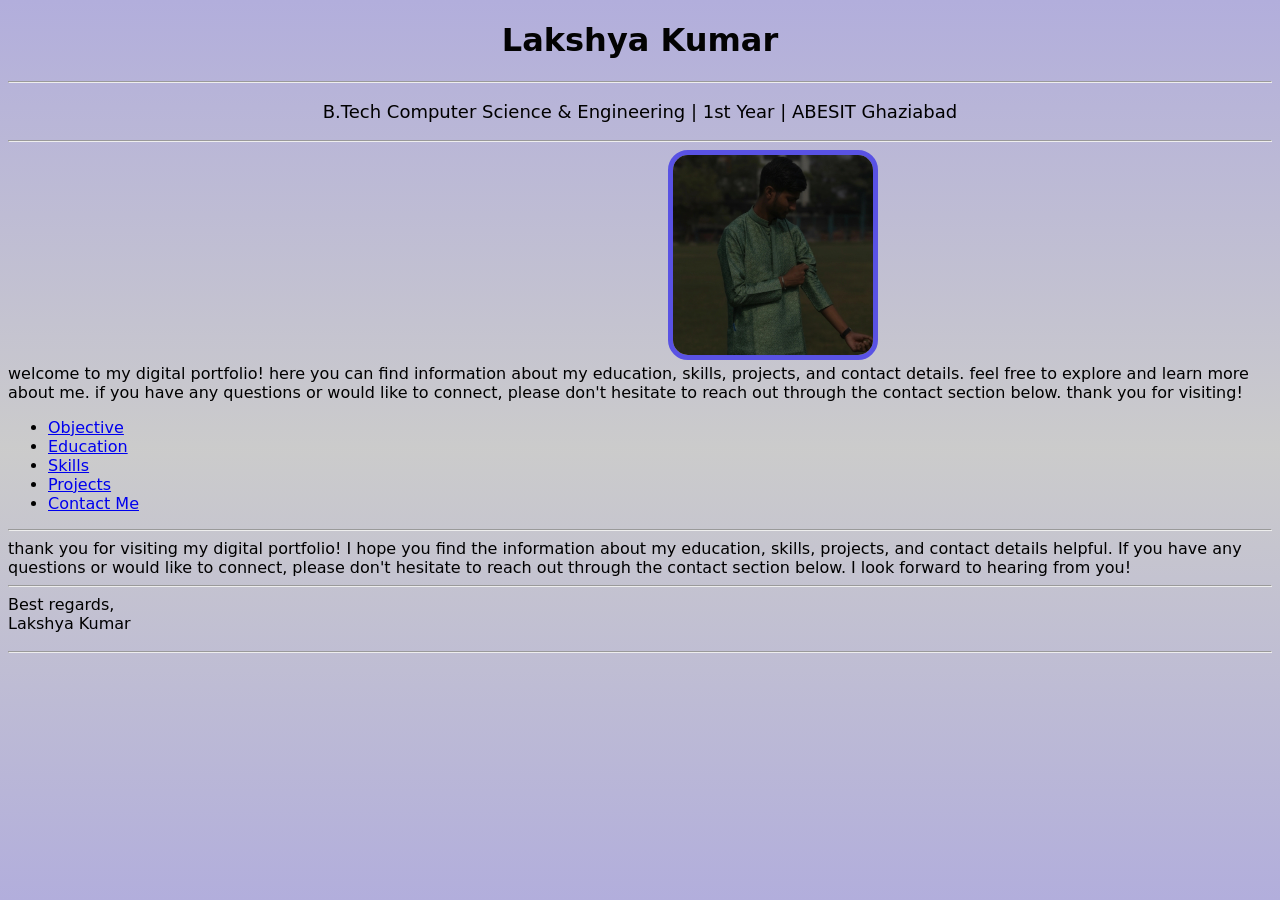
<file: index.html>
<!DOCTYPE html>
<html lang="en">
<head>
    <meta charset="UTF-8">
    <meta name="viewport" content="width=device-width, initial-scale=1.0">
    <title>digital portfolio</title>
</head>
<body>
    <link rel="stylesheet" href="style.css">


     <!-- 1. Structural Tags: Header -->
    <header>
        <h1>Lakshya Kumar</h1>
        <hr>
        <p>B.Tech Computer Science & Engineering | 1st Year | ABESIT Ghaziabad</p>
        <hr>
        <img src="IMG_20251105_125252_117.jpg">
        <nav>
            welcome to my digital portfolio! here you can find information about my education, skills, projects, and contact details. feel free to explore and learn more about me. if you have any questions or would like to connect, please don't hesitate to reach out through the contact section below. thank you for visiting!
           
            <ul>
                <li><a href="objective.html">Objective</a></li>
                <li><a href="education.html">Education</a></li>
                <li><a href="skill.html">Skills</a></li>
                <li><a href="projects.html">Projects</a></li>
                <li><a href="contact.html">Contact Me</a></li>
            </ul>
        </nav>
        <hr>
        thank you for visiting my digital portfolio! I hope you find the information about my education, skills, projects, and contact details helpful. If you have any questions or would like to connect, please don't hesitate to reach out through the contact section below. I look forward to hearing from you!
        <hr>
        <p1 >Best regards,<br>Lakshya Kumar</p>
        <hr>
    </header>
    
</body>
</html>
</file>
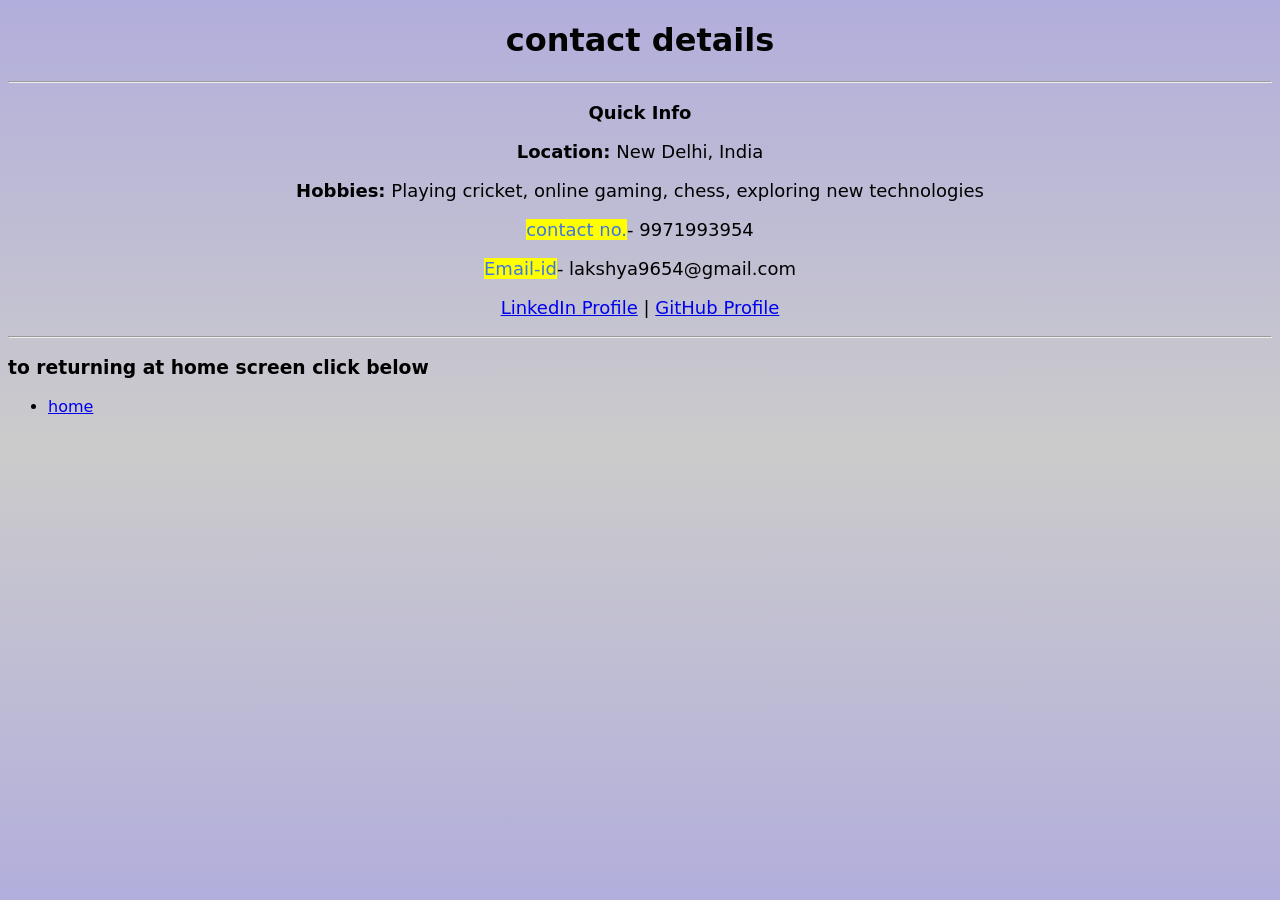
<file: contact.html>
<!DOCTYPE html>
<html lang="en">
<head>
    <meta charset="UTF-8">
    <meta name="viewport" content="width=device-width, initial-scale=1.0">
    <title>contact</title>
</head>
<body>
    <link rel="stylesheet" href="style.css">
    <h1>contact details</h1>
    <hr>
        <h3><p>Quick Info</p></h3>
        <p><strong>Location:</strong> New Delhi, India</p>
        <p><strong>Hobbies:</strong> Playing cricket, online gaming, chess, exploring new technologies</p>
        <p><mark>contact no.</mark>- 9971993954</p>
        <p><mark>Email-id</mark>- lakshya9654@gmail.com</p>
        <p>
            <a href="https://www.linkedin.com/in/lakshya-kumar-1a9690298/" target="_blank">LinkedIn Profile</a> | 
            <a href="https://github.com/lakshya9654" target="_blank">GitHub Profile</a>
        </p>
        <hr>
        <nav>
            <h3>to returning at home screen click below</h3>
            <ul>
                <li><a href="index.html">home</a></li>
            </ul>

            
        </nav>

</body>
</html>
</file>
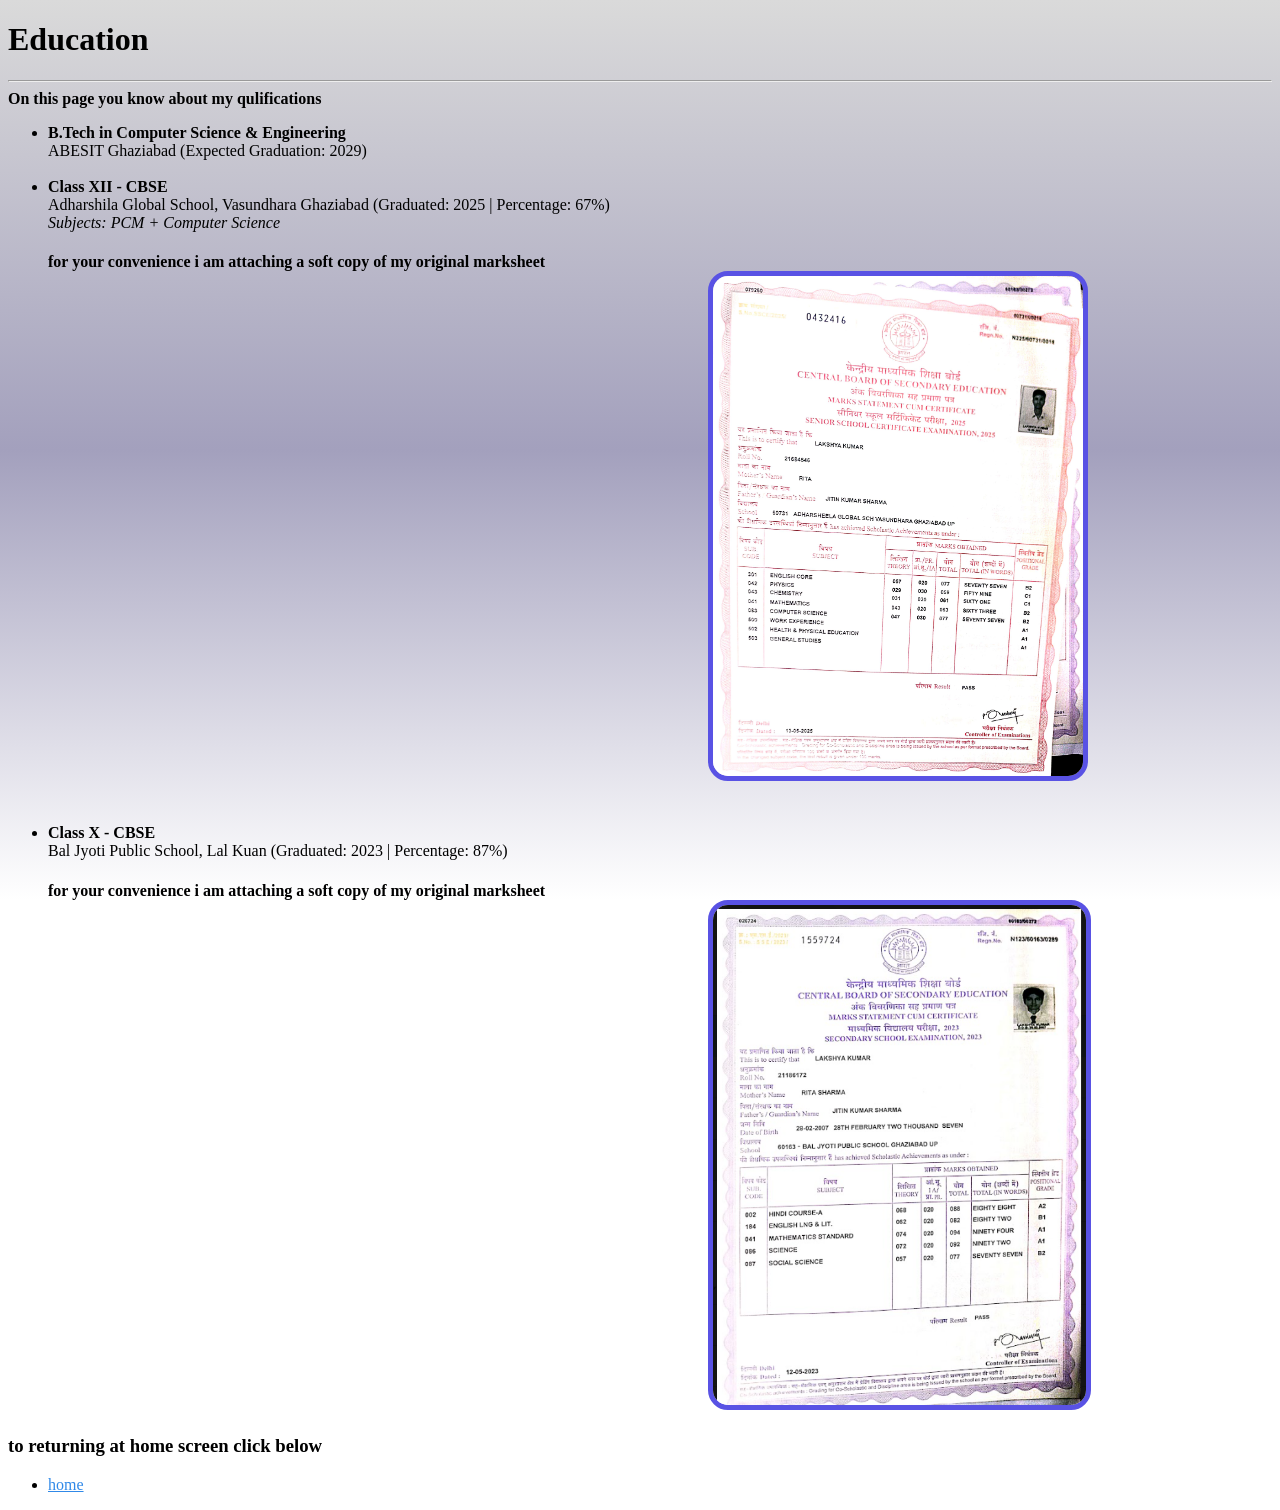
<file: education.html>
<!DOCTYPE html>
<html lang="en">
<head>
    <meta charset="UTF-8">
    <meta name="viewport" content="width=device-width, initial-scale=1.0">
    <title>education</title>
</head>
<body>
    <link rel="stylesheet" href="styl1.css">
    <h1>Education</h1>
    <hr>
    <strong>On this page you know about my qulifications</strong>
     <ul>
            <li>
                <strong>B.Tech in Computer Science & Engineering</strong><br>
                ABESIT Ghaziabad (Expected Graduation: 2029)
            </li>
            <br>
            <li>
                <strong>Class XII - CBSE</strong><br>
                Adharshila Global School, Vasundhara Ghaziabad (Graduated: 2025 | Percentage: 67%)<br>
                <em>Subjects: PCM + Computer Science</em>
                <br>
                <h4>for your convenience i am attaching a soft copy of my original marksheet</p1>
                <img src="12th.jpg">
            </li>
                <br>
            <li>
                <strong>Class X - CBSE</strong><br>
                Bal Jyoti Public School, Lal Kuan (Graduated: 2023 | Percentage: 87%)
                <h4>for your convenience i am attaching a soft copy of my original marksheet</p1>
                <img src="Screenshot 2026-06-10 105040.png">
            </li>
        </ul>
        <nav>
            <h3>to returning at home screen click below</h3>
            <ul>
                <li><a href="index.html">home</a></li>
            </ul>

            
        </nav>

    
</body>
</html>
</file>
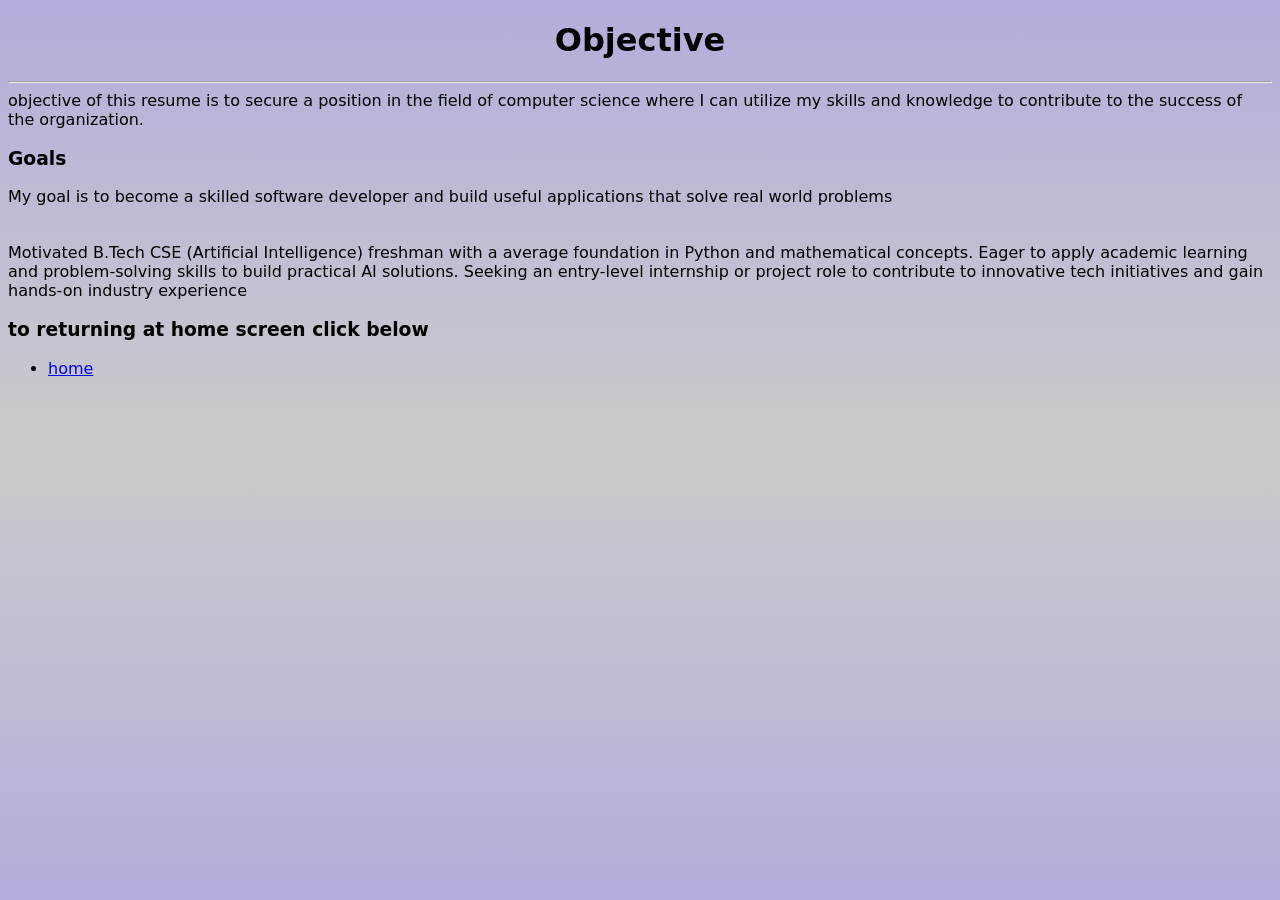
<file: objective.html>
<!DOCTYPE html>
<html lang="en">
<head>
    <meta charset="UTF-8">
    <meta name="viewport" content="width=device-width, initial-scale=1.0">
    <title>objective</title>
</head>
<body>
    <link rel="stylesheet" href="style.css">
    <h1>Objective</h1>
    <hr>
    <p1>objective of this resume is to secure a position in the field of computer science where I can utilize my skills and knowledge to contribute to the success of the organization.</p>
    <h3>Goals</h3>
    <p1>My goal is to become a skilled software developer and build useful applications that solve real world problems</p>
    <br>
        Motivated B.Tech CSE (Artificial Intelligence) freshman with a average foundation in Python and mathematical concepts. Eager to apply academic learning and problem-solving skills to build practical AI solutions. Seeking an entry-level internship or project role to contribute to innovative tech initiatives and gain hands-on industry experience
    <nav>
            <h3>to returning at home screen click below</h3>
            <ul>
                <li><a href="index.html">home</a></li>
            </ul>

            
        </nav>

    
</body>
</html>
</file>
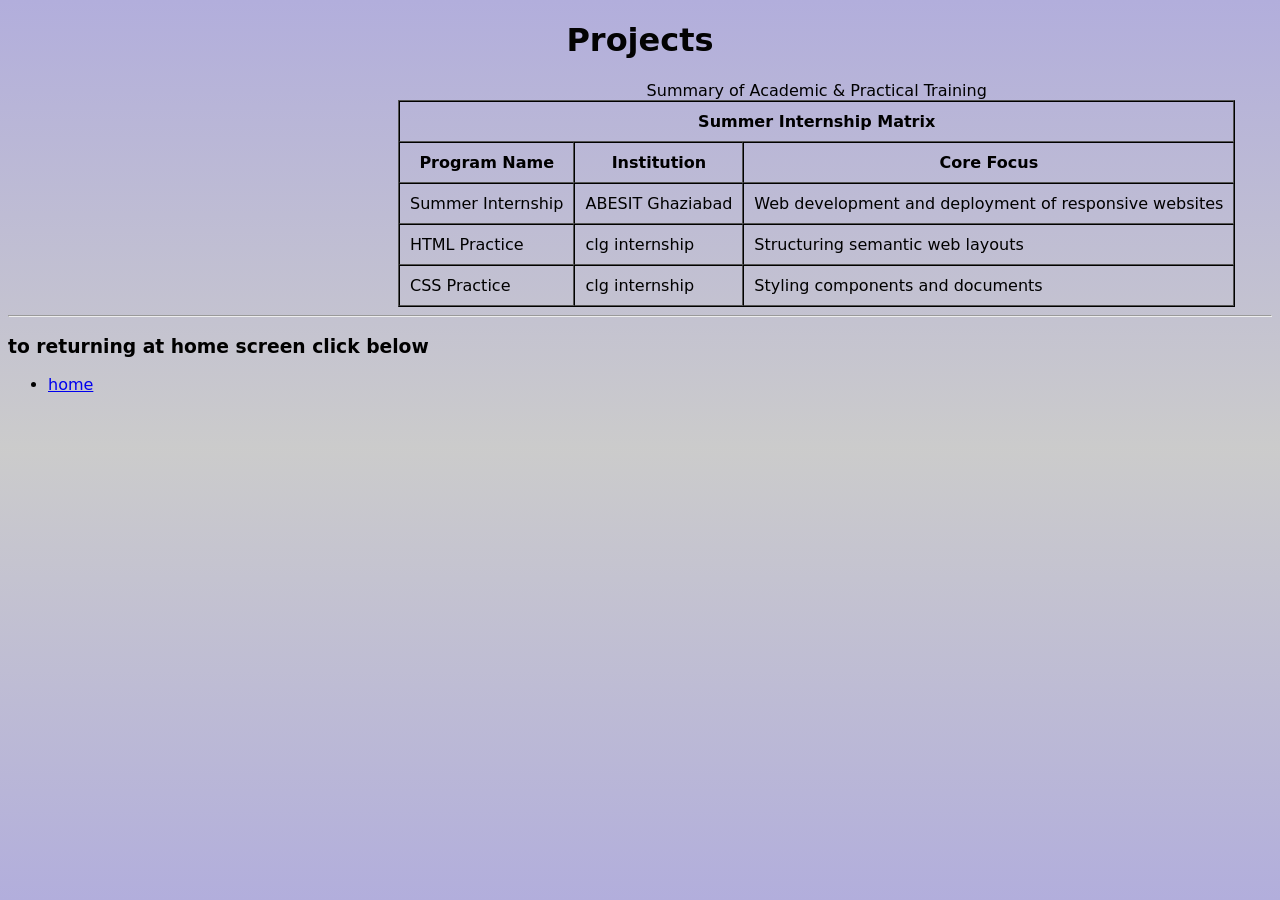
<file: projects.html>
<!DOCTYPE html>
<html lang="en">
<head>
    <meta charset="UTF-8">
    <meta name="viewport" content="width=device-width, initial-scale=1.0">
    <title>projects</title>
</head>
<body>
    <link rel="stylesheet" href="style.css">
    <h1>Projects</h1>
            
            <table border="1" cellpadding="10" cellspacing="0">
                <!-- Heading Caption -->
                <caption>Summary of Academic & Practical Training</caption>
                
                <thead>
                    <!-- Row 1: Heading taking 3 columns -->
                    <tr>
                        <th colspan="3">Summer Internship Matrix</th>
                    </tr>
                    <!-- Row 2: Columns Headers -->
                    <tr>
                        <th>Program Name</th>
                        <th>Institution</th>
                        <th>Core Focus</th>
                    </tr>
                </thead>
                
                <tbody>
                    <!-- Row 3 -->
                    <tr>
                        <td>Summer Internship</td>
                        <td>ABESIT Ghaziabad</td>
                        <td>Web development and deployment of responsive websites</td>
                    </tr>
                    <!-- Row 4 -->
                    <tr>
                        <td>HTML Practice</td>
                        <td>clg internship</td>
                        <td>Structuring semantic web layouts</td>
                    </tr>
                    <!-- Row 5 -->
                    <tr>
                        <td>CSS Practice</td>
                        <td>clg internship</td>
                        <td>Styling components and documents</td>
                    </tr>
                </tbody>
            </table>
            <hr>
        <nav>
            <h3>to returning at home screen click below</h3>
            <ul>
                <li><a href="index.html">home</a></li>
            </ul>

            
        </nav>

</body>
</html>
</file>
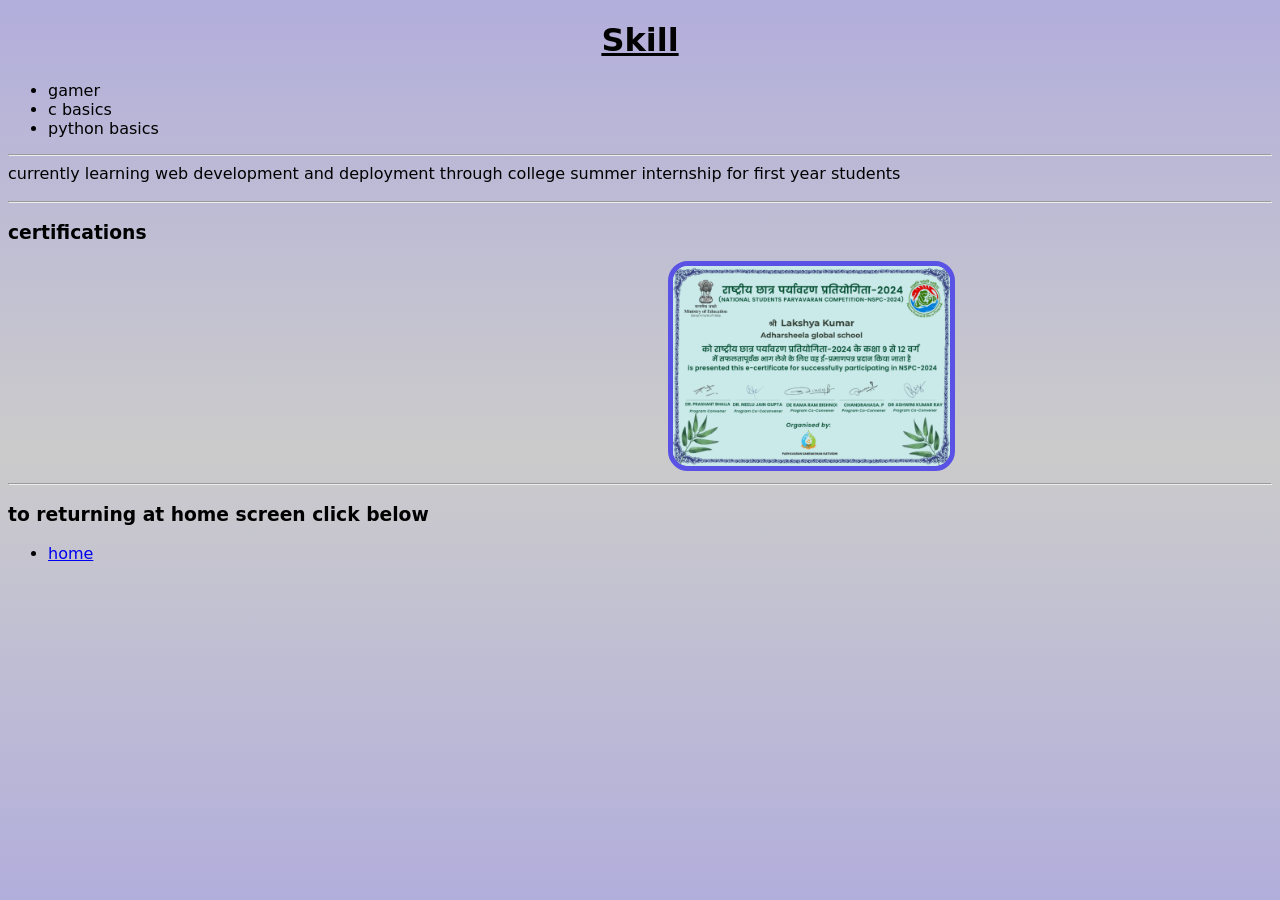
<file: skill.html>
<!DOCTYPE html>
<html lang="en">
<head>
    <meta charset="UTF-8">
    <meta name="viewport" content="width=device-width, initial-scale=1.0">
    <title>skill</title>
</head>
<body>
    <link rel="stylesheet" href="style.css">
    <u><h1>Skill</h1></u>
    <ul>
        <li>gamer</li>
        <li>c basics</li>
        <li>python basics</li>

    </ul>
    <hr>
    <p3>currently learning web development and deployment through college summer internship for first year students</p>
    <hr>
    <h3>certifications</h3>
    <img src="image.png">
    <hr>
    <nav>
            <h3>to returning at home screen click below</h3>
            <ul>
                <li><a href="index.html">home</a></li>
            </ul>

            
        </nav>

    </body>
</html>
</file>
<file: style.css>
h1{
    color: rgb(3, 3, 3);
    text-align: center;
}
p{
    color: rgb(0, 0, 0);
    text-align: center;
    font-size: 18px;
    align-items: center;
}
img{
    height: 200px;
    border-radius: 20px;
    border-color: rgb(223, 46, 46);
    border: 5px solid rgb(89, 82, 228);
    margin-left: 660px;
}
body{
    background-image: linear-gradient( rgb(178, 174, 220),rgba(194, 194, 194, 0.848),rgb(178, 174, 220));
    background-repeat: no-repeat;
    background-position: center;
    background-size: cover;
    background-attachment: fixed;
    font-family: system-ui, -apple-system, BlinkMacSystemFont, 'Segoe UI', Roboto, Oxygen, Ubuntu, Cantarell, 'Open Sans', 'Helvetica Neue', sans-serif;
}
table{
    margin-left: 390px;
    border-color: black;
}
mark{
    color: #3e76e7;
}
table{
    padding: 0px;
    align-items: center;
}
</file>
<file: styl1.css>
img{
    min-height: auto;
    max-height: 500px;
    border-radius: 20px;
    border-color: rgb(223, 46, 46);
    border: 5px solid rgb(89, 82, 228);
    margin-left: 660px;
}
body{
    background-image: linear-gradient(rgb(218, 218, 218) ,rgb(163, 160, 189),rgb(255, 255, 255));
    background-repeat: no-repeat;
    background-position: center;
    background-size: cover;
    background-attachment: fixed;
}
a{
    color: #3089e8;
}
</file>
